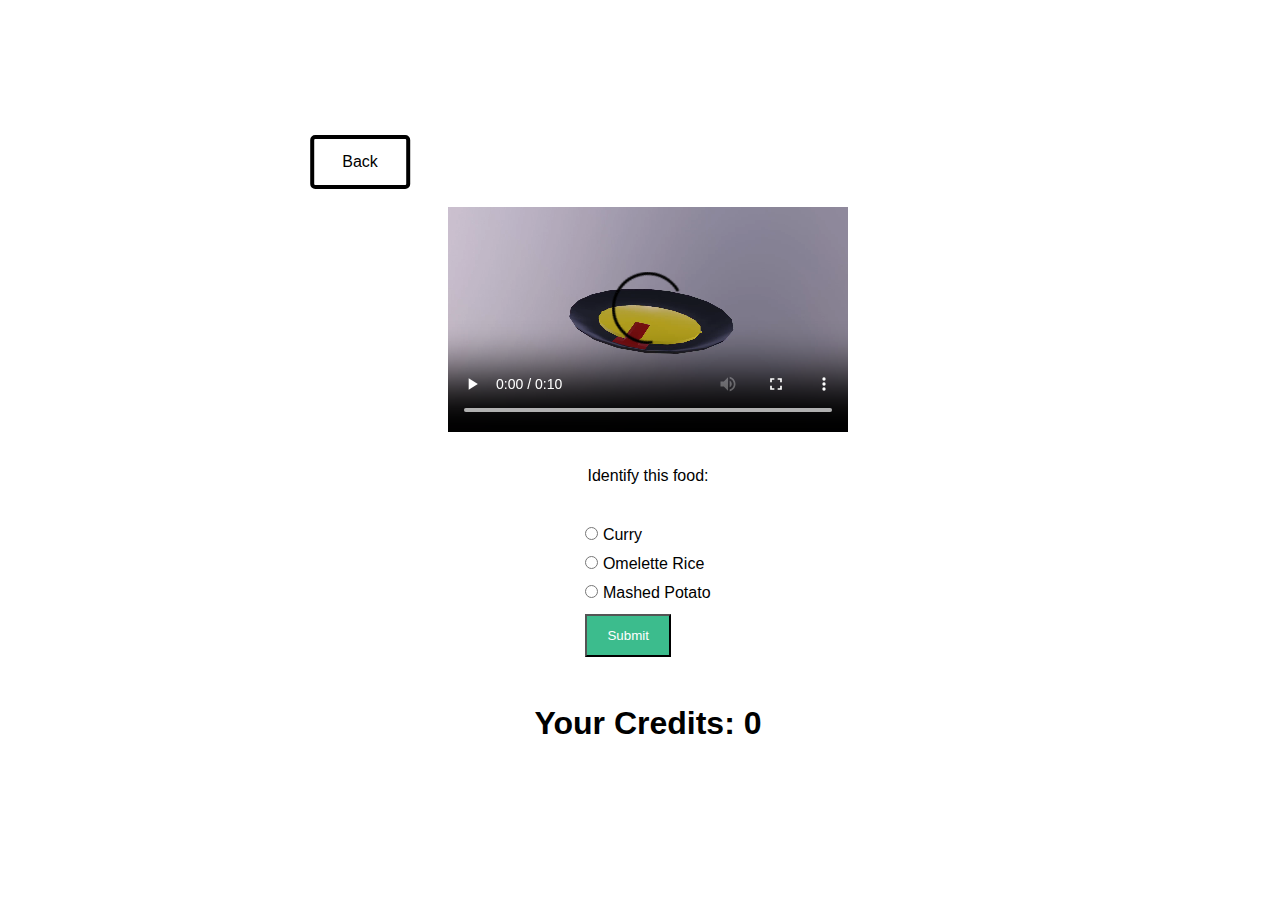
<file: daily-page.html>
<!DOCTYPE html>
<html lang="en">

    <head>
        <meta charset="UTF-8">
        <meta name="viewport" content="width=device-width, initial-scale=1.0">
        <title>NPEats</title>
        <link rel="stylesheet" href="daily-page.css">
        <script defer src="daily-page.js"></script>
      </head>
    <body>
        <button class="btn back" onclick="window.location.href='Home-Page.html'">Back</button><br><br>
        <video controls loop>
            <source src="Omurice.mp4" type="video/mp4">
        </video>
        <p>Identify this food:</p>
        <form>
            <input type="radio" id="curry" name="food" value="Curry">
            <label for="curry">Curry</label><br>
            <input type="radio" id="omurice" name="food" value="Omelette Rice">
            <label for="omurice">Omelette Rice</label><br>
            <input type="radio" id="potato" name="food" value="Mashed Potato">
            <label for="potato">Mashed Potato</label><br>
            <input type="submit" id="daily-form-submit" value="Submit">
            </form>
        <h1>Your Credits: <span id='myCredits'></span></h1>
    </body>
</file>
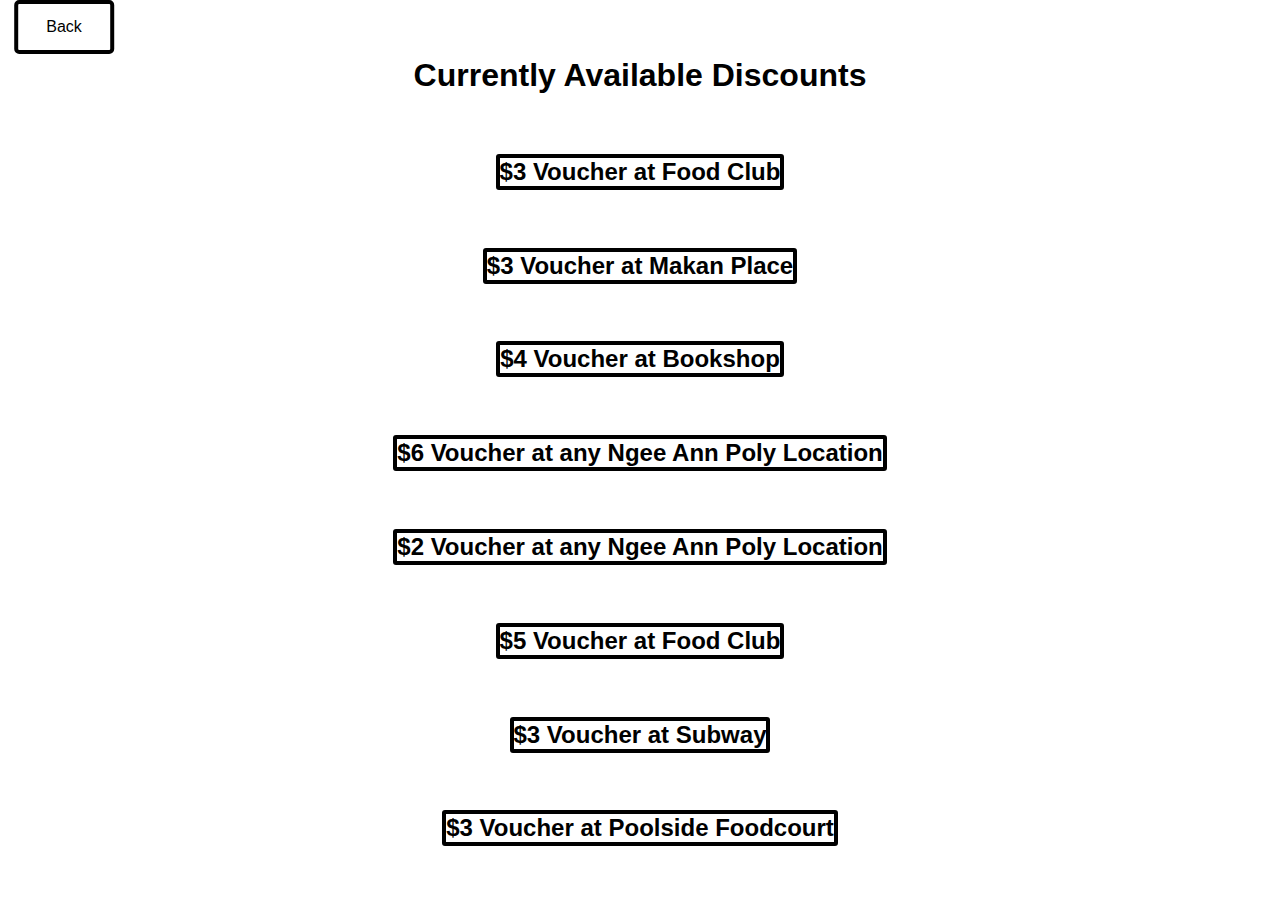
<file: discounts-page.html>
<!DOCTYPE html>
<html lang="en">

    <head>
        <meta charset="UTF-8">
        <meta name="viewport" content="width=device-width, initial-scale=1.0">
        <title>NPEats</title>
        <link rel="stylesheet" href="discounts-page.css">
          </head>

    <body>
        <button class="btn back" onclick="window.location.href='Home-Page.html'">Back</button><br><br>
        <h1>Currently Available Discounts</h1><br>
        <h2>$3 Voucher at Food Club </h2><br>
        <h2>$3 Voucher at Makan Place </h2><br>
        <h2>$4 Voucher at Bookshop </h2><br>
        <h2>$6 Voucher at any Ngee Ann Poly Location </h2><br>
        <h2>$2 Voucher at any Ngee Ann Poly Location </h2><br>
        <h2>$5 Voucher at Food Club </h2><br>
        <h2>$3 Voucher at Subway </h2><br>
        <h2>$3 Voucher at Poolside Foodcourt </h2><br>
    </body>
</file>
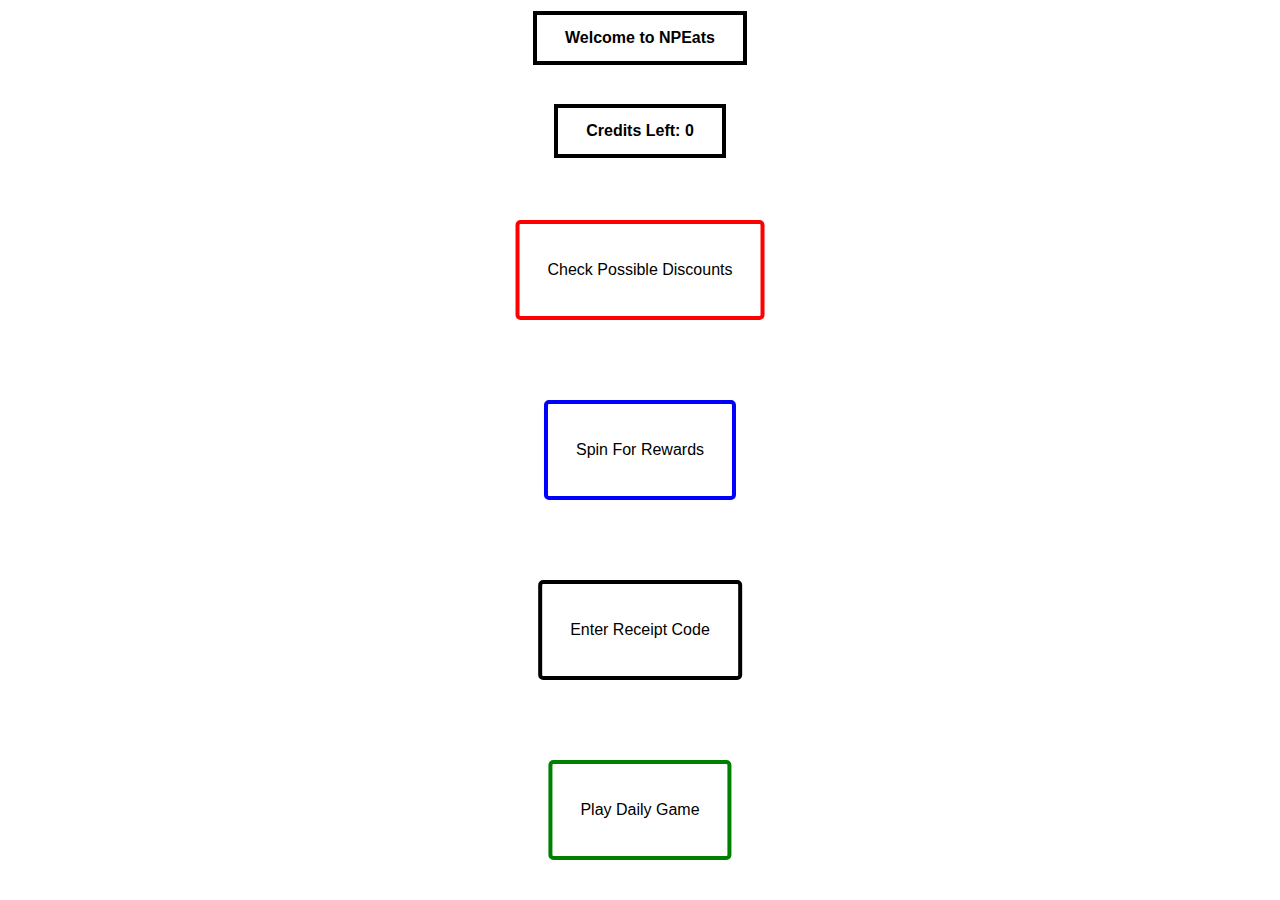
<file: home-page.html>
<!DOCTYPE html>
<html lang="en">

    <head>
        <meta charset="UTF-8">
        <meta name="viewport" content="width=device-width, initial-scale=1.0">
        <title>NPEats</title>
        <link rel="stylesheet" href="home-page.css">
        <script defer src="home-page.js"></script>
      </head>

    <body>
        <h1 id="title">Welcome to NPEats</h1><br>
        <h1>Credits Left: <span id="myCredits"></span> </h1>
        <button class="btn discounts" onclick="window.location.href='Discounts-Page.html'">Check Possible Discounts</button>
        <button class="btn rewards" onclick="window.location.href='Rewards-Page.html'">Spin For Rewards</button><br>
        <button class="btn scan" onclick="window.location.href='Scan-Page.html'">Enter Receipt Code</button>
        <button class="btn daily" onclick="window.location.href='Daily-Page.html'">Play Daily Game</button>
    </body>
</file>
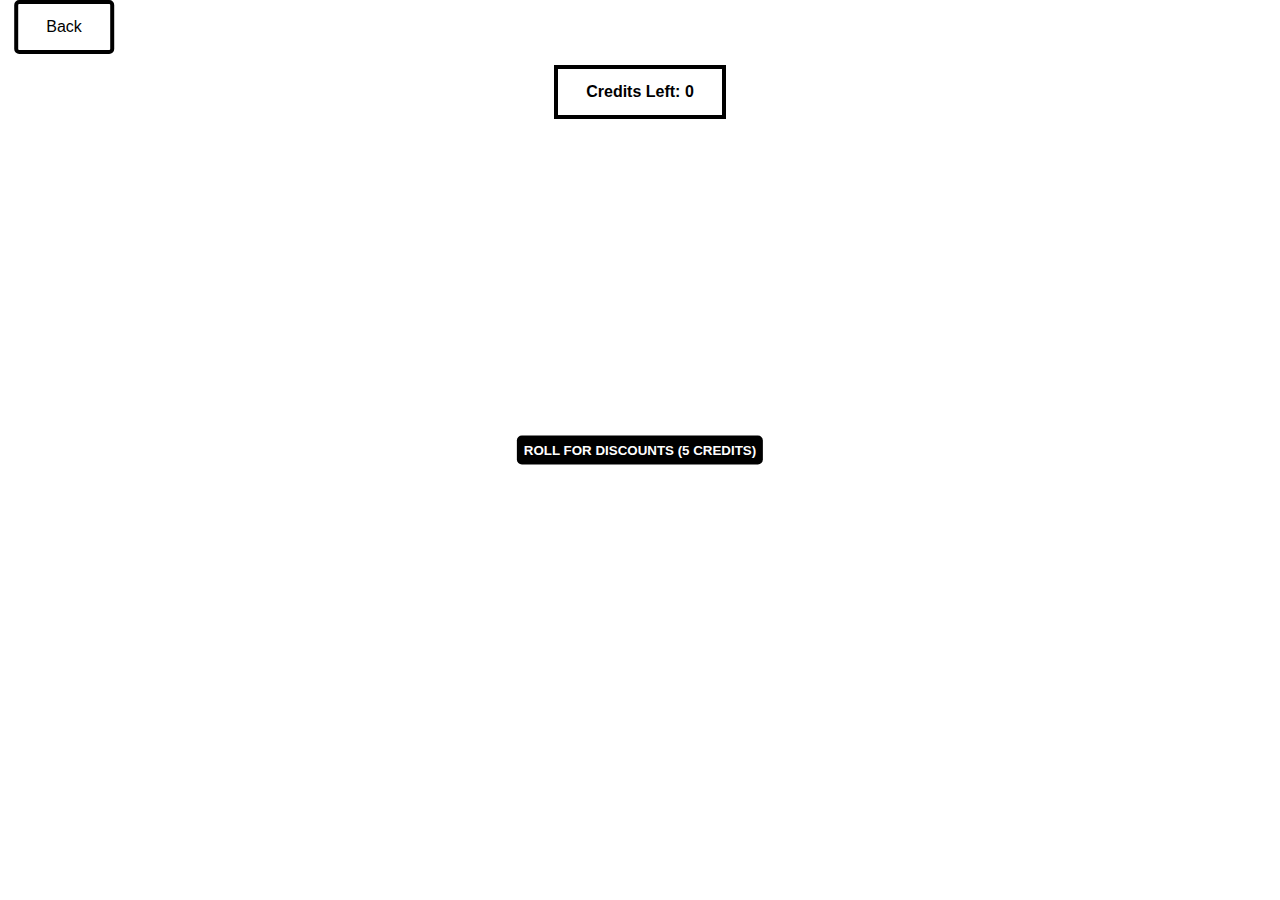
<file: rewards-page.html>
<!DOCTYPE html>
<html lang="en">

    <head>
        <meta charset="UTF-8">
        <meta name="viewport" content="width=device-width, initial-scale=1.0">
        <title>NPEats</title>
        <link rel="stylesheet" href="rewards-page.css">
        <script defer src="rewards-page.js"></script>
        
      </head>
    <body>
        <button class="btn back" onclick="window.location.href='Home-Page.html'">Back</button><br><br>
        <form id = "spin">
        <input type="submit" value="ROLL FOR DISCOUNTS (5 CREDITS)" id="rewardSpin"><br>
        </form>
        <h1>Credits Left: <span id="myCredits"></span> </h1>
        <div id="credit-error-msg-holder">
            <span id="credit-error-msg">Insufficient Credits</span>
            <span id="discount-code"></span>
          </div>
        <script>
            const CreditError = document.getElementById("credit-error-msg");
            const spinButton = document.getElementById("rewardSpin");
            spinButton.addEventListener("click", (e) => {
                e.preventDefault();
                if (myCredits >= 5) {
                     myCredits -= 5;
                    localStorage.setItem('credits', myCredits.toString());
                    var i = Math.random();
                    i = 8 * i;
                    i = Math.floor(i);
                    var i = Math.floor(8*Math.random());
                    console.log(r_text[i]);}
                else 
                    {CreditError.style.opacity = 1;}})
        </script>
    </body>
</file>
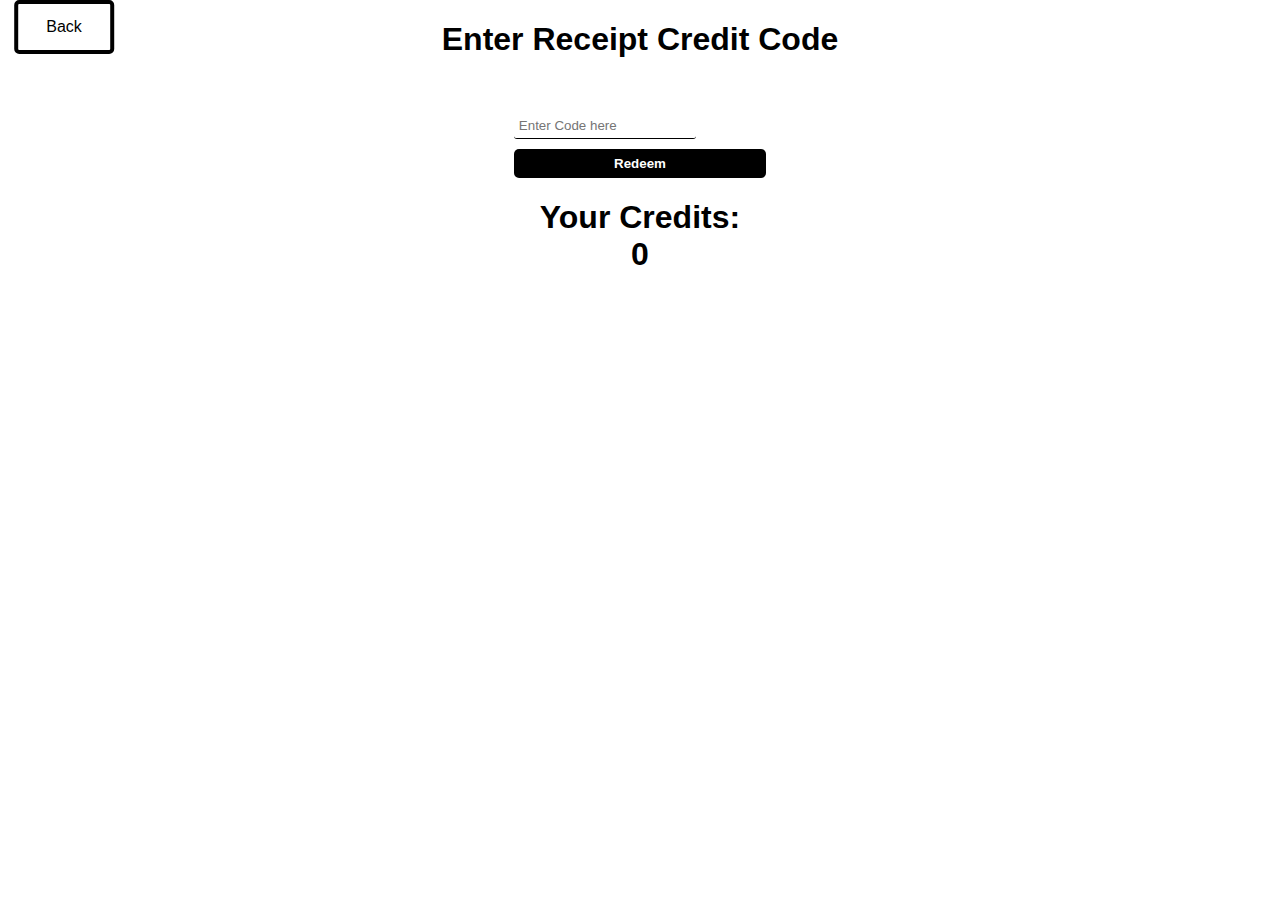
<file: scan-page.html>
<!DOCTYPE html>
<html lang="en">

    <head>
        <meta charset="UTF-8">
        <meta name="viewport" content="width=device-width, initial-scale=1.0">
        <title>NPEats</title>
        <link rel="stylesheet" href="scan-page.css">
        <script defer src="scan-page.js"></script>
      </head>

      <body>
          <h1>Enter Receipt Credit Code</h1>
          <button class="btn back" onclick="window.location.href='Home-Page.html'">Back</button><br><br>
          <form id="redeemReceipt">
            <input type="text" name="receipt" id="receipt" placeholder="Enter Code here">
            <input type="submit" value="Redeem" id="redeem-code-submit">
          </form>
          <h1>Your Credits: <div id="myCredits"></div></h1>
      </body>
</file>
<file: daily-page.css>
video {
    max-height: 400px;
    max-width: 400px;
}
body {
    width: 50%;
    height: 70%;
    display: grid;
    font-family: Arial, Helvetica, sans-serif;
    justify-items: center;
    align-items: center;
    background-color: white;
    position: absolute;
    top: 50%;
    left: 50%;
    -ms-transform: translate(-50%, -50%);
    transform: translate(-50%, -50%);
  }
input {
    padding: 12px 20px;
    margin: 8px 0;
    box-sizing: border-box;
  }
  input[type=submit] {
    background-color: #3CBC8D;
    color: white;
  }
  .btn {
    border-width: 4px;
    border-style: solid;
    background-color: inherit;
    padding: 14px 28px;
    font-size: 16px;
    cursor: pointer;
    display: inline-block;
    border-radius: 5px;
    position:absolute;
    top: 3%;
    left: 5%;
    -ms-transform: translate(-50%, -50%);
    transform: translate(-50%, -50%);
  }
</file>
<file: discounts-page.css>
body {
    height: 100%;
    margin: 0;
    font-family: Arial, Helvetica, sans-serif;
    display: grid;
    justify-items: center;
    align-items: center;
  }
h1 {
    text-align: center;
}
h2 {
    border-style: solid;
    border-width: 4px;
    border-radius: 3px;
    text-align: center;
}
.btn {
    border-width: 4px;
    border-style: solid;
    background-color: inherit;
    padding: 14px 28px;
    font-size: 16px;
    cursor: pointer;
    display: inline-block;
    border-radius: 5px;
    position:absolute;
    top: 3%;
    left: 5%;
    -ms-transform: translate(-50%, -50%);
    transform: translate(-50%, -50%);
  }
h2:hover {
    background: #eee;
}
</file>
<file: home-page.css>
body {
    height: 100%;
    margin: 0;
    font-family: Arial, Helvetica, sans-serif;
    display: grid;
    justify-items: center;
    align-items: center;
  }
h1 {
    border-width: 4px;
    border-style: solid;
    background-color: inherit;
    padding: 14px 28px;
    font-size: 16px;
}
.btn {
    border-width: 4px;
    border-style: solid;
    background-color: inherit;
    padding: 14px 28px;
    font-size: 16px;
    cursor: pointer;
    display: inline-block;
    border-radius: 5px;
    height: 100px
  }
.discounts {    
    border-color: red;
    margin: 0;
    position: absolute;
    top: 30%;
    left: 50%;
    -ms-transform: translate(-50%, -50%);
    transform: translate(-50%, -50%);}
.rewards {    
    border-color: blue;
    margin: 0;
    position: absolute;
    top: 50%;
    left: 50%;
    -ms-transform: translate(-50%, -50%);
    transform: translate(-50%, -50%);}
.scan {
    border-color: black;
    margin: 0;
    position: absolute;
    top: 70%;
    left: 50%;
    -ms-transform: translate(-50%, -50%);
    transform: translate(-50%, -50%);
    }

.btn:hover {background: #eee;}
.credits {
  border-color: black;
  margin: 0;
  position: absolute;
  top: 100%;
  left: 50%;
  -ms-transform: translate(-50%, -50%);
  transform: translate(-50%, -50%);
  }
  .daily {    
    border-color: green;
    margin: 0;
    position: absolute;
    top: 90%;
    left: 50%;
    -ms-transform: translate(-50%, -50%);
    transform: translate(-50%, -50%);}
</file>
<file: rewards-page.css>
.btn {
    border-width: 4px;
    border-style: solid;
    background-color: inherit;
    padding: 14px 28px;
    font-size: 16px;
    cursor: pointer;
    display: inline-block;
    border-radius: 5px;
    position:absolute;
    top: 3%;
    left: 5%;
    -ms-transform: translate(-50%, -50%);
    transform: translate(-50%, -50%);
  }
  body {
    height: 100%;
    margin: 0;
    font-family: Arial, Helvetica, sans-serif;
    display: grid;
    justify-items: center;
    align-items: center;
  }
h1 {
    border-width: 4px;
    border-style: solid;
    background-color: inherit;
    padding: 14px 28px;
    font-size: 16px;
}
#rewardSpin{
    align-self: flex-start;
    display: grid;
    justify-items: center;
    align-items: center;
    padding: 7px;
    border: none;
    border-radius: 5px;
    color: white;
    font-weight: bold;
    background-color: black;
    cursor: pointer;
    outline: none;
    position: absolute;
    top: 50%;
    left: 50%;
    -ms-transform: translate(-50%, -50%);
    transform: translate(-50%, -50%);
  }

#credit-error-msg-holder {
    width: 100%;
    height: 100%;
    display: grid;
    justify-items: center;
    align-items: center;
  }
#credit-error-msg {
    width: 23%;
    text-align: center;
    margin: 0;
    padding: 5px;
    font-size: 12px;
    font-weight: bold;
    color: #8a0000;
    border: 1px solid #8a0000;
    background-color: #ffffff;
    opacity: 0;
  }
</file>
<file: scan-page.css>
body {
    height: 100%;
    margin: 0;
    font-family: Arial, Helvetica, sans-serif;
    display: grid;
    justify-items: center;
    align-items: center;
  }
#redeemCode {
    align-self: flex-start;
    display: grid;
    justify-items: center;
    align-items: center;
  }
#receipt {
    border: none;
    border-bottom: 1px solid black;
    margin-bottom: 10px;
    border-radius: 3px;
    outline: none;
    padding: 0px 0px 5px 5px;
  }
#redeem-code-submit {
    width: 100%;
    padding: 7px;
    border: none;
    border-radius: 5px;
    color: white;
    font-weight: bold;
    background-color: black;
    cursor: pointer;
    outline: none;
  }
  .btn {
    border-width: 4px;
    border-style: solid;
    background-color: inherit;
    padding: 14px 28px;
    font-size: 16px;
    cursor: pointer;
    display: inline-block;
    border-radius: 5px;
    position:absolute;
    top: 3%;
    left: 5%;
    -ms-transform: translate(-50%, -50%);
    transform: translate(-50%, -50%);
  }
#myCredits {
    text-align: center;
}
</file>
